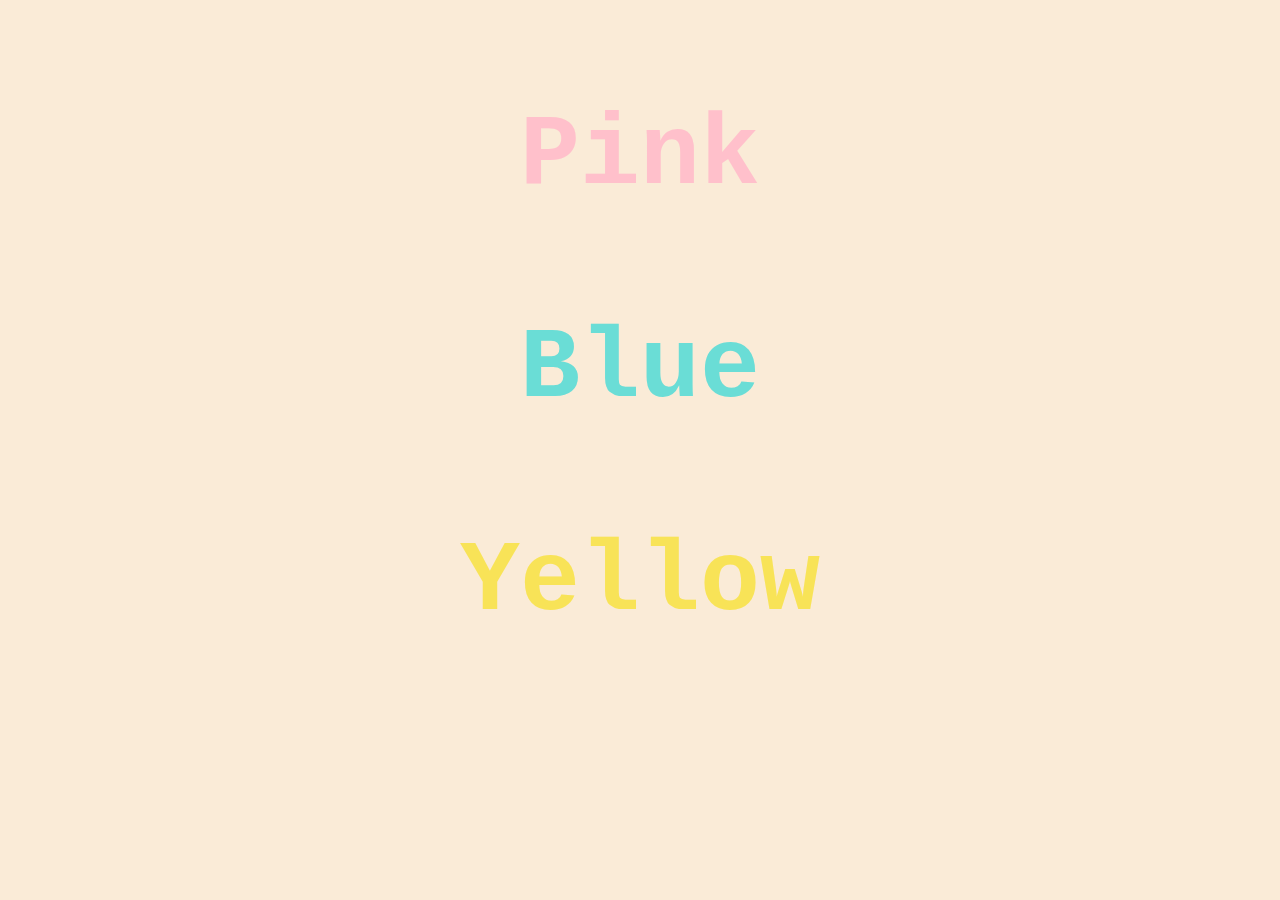
<file: index.html>
<!DOCTYPE html>
<html>

<head>
    <meta charset="utf-8">
    <meta name="viewport" content="width=device-width, initial-scale=1">

    <title>Mini Collection</title>

    <!-- add reset to create consistency between browsers and devices. -->
    <link rel="stylesheet" type="text/css" href="./Mini.css">


    <!-- add link to your javascript. be sure it includes "defer" -->
    <script type="text/javascript" src="./Mini.js" defer></script>
</head>

<body>

    <div class="container">
       <center> <h1 class = "Pink"> Pink</h1></center> 
      <center> <h1 class = "Blue"> Blue</h1></center> 
        <center> <h1 class = "Yellow"> Yellow</h1></center> 
       
   </div>
 

</body>

</html>
</file>
<file: Mini.css>
body{
    background-color: antiquewhite;
    font-family: 'Courier New', Courier, monospace;
}
</file>
